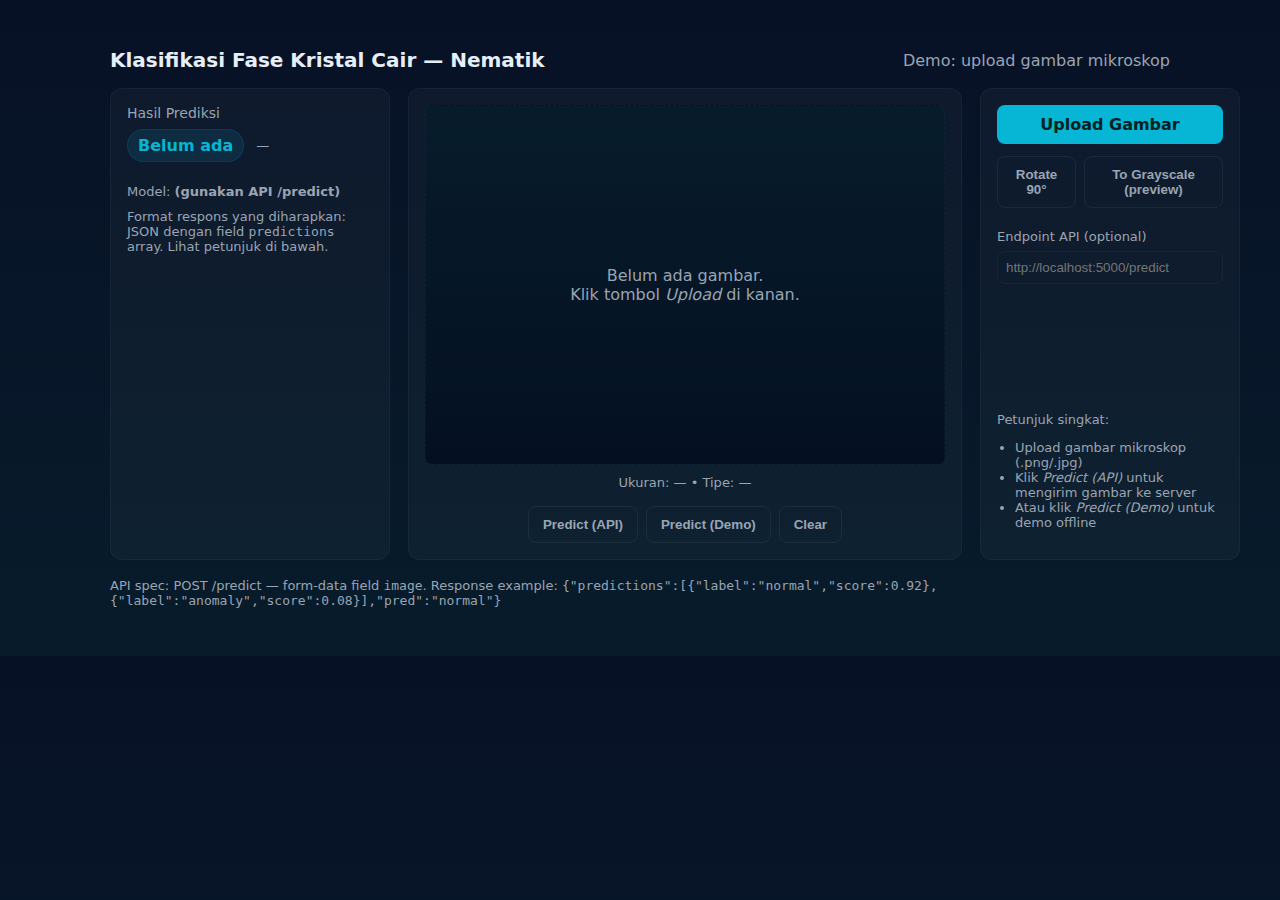
<file: webdisplay.html>
<!DOCTYPE html>
<html lang="id">
<head>
  <meta charset="utf-8" />
  <meta name="viewport" content="width=device-width, initial-scale=1" />
  <title>Klasifikasi Fase Kristal Cair Nematik</title>
  <style>
    :root{--bg:#0f1724;--card:#0b1220;--muted:#9aa4b2;--accent:#06b6d4}
    *{box-sizing:border-box}
    body{margin:0;font-family:Inter,system-ui,Arial;background:linear-gradient(180deg,#071126 0%, #071c2b 100%);color:#e6eef6}
    .container{max-width:1100px;margin:28px auto;padding:20px}
    .header{display:flex;align-items:center;gap:16px;margin-bottom:16px}
    .title{font-size:20px;font-weight:600}
    .layout{display:grid;grid-template-columns:280px 1fr 260px;gap:18px}
    .panel{background:rgba(255,255,255,0.03);border:1px solid rgba(255,255,255,0.04);padding:16px;border-radius:12px;min-height:360px}

    /* Left: prediction */
    .pred-title{font-size:14px;color:var(--muted);margin-bottom:8px}
    .pred-list{display:flex;flex-direction:column;gap:12px}
    .pred-item{display:flex;align-items:center;justify-content:space-between}
    .bar{height:10px;background:rgba(255,255,255,0.07);border-radius:999px;overflow:hidden;flex:1;margin-left:12px;margin-right:12px}
    .bar > i{display:block;height:100%;width:0;background:linear-gradient(90deg,var(--accent),#8b5cf6);border-radius:999px}
    .badge{padding:6px 10px;border-radius:999px;font-weight:600}
    .badge.normal{background:rgba(6,182,212,0.12);color:var(--accent);border:1px solid rgba(6,182,212,0.12)}
    .badge.anomaly{background:rgba(139,92,246,0.08);color:#b794f4;border:1px solid rgba(139,92,246,0.06)}

    /* Center: image display */
    .image-wrap{display:flex;align-items:center;justify-content:center;flex-direction:column;gap:10px}
    .preview{width:520px;max-width:100%;height:360px;background:linear-gradient(180deg,#071c2b, #041022);border-radius:8px;display:flex;align-items:center;justify-content:center;overflow:hidden;border:1px dashed rgba(255,255,255,0.04)}
    .preview img{max-width:100%;max-height:100%;object-fit:contain}
    .meta{font-size:13px;color:var(--muted)}

    /* Right: controls */
    .controls{display:flex;flex-direction:column;gap:12px}
    .btn{padding:10px 14px;border-radius:8px;border:none;cursor:pointer;font-weight:600}
    .btn-primary{background:var(--accent);color:#022;}
    .btn-ghost{background:transparent;border:1px solid rgba(255,255,255,0.06);color:var(--muted)}
    .file-input{display:none}

    /* footer */
    .note{font-size:13px;color:var(--muted);margin-top:10px}

    @media(max-width:920px){.layout{grid-template-columns:1fr;}
      .panel{min-height:260px}
    }
  </style>
</head>
<body>
  <div class="container">
    <div class="header">
      <div class="title">Klasifikasi Fase Kristal Cair — Nematik</div>
      <div style="margin-left:auto;color:var(--muted)">Demo: upload gambar mikroskop</div>
    </div>

    <div class="layout">
      <!-- LEFT: Prediction results -->
      <aside class="panel" id="predPanel">
        <div class="pred-title">Hasil Prediksi</div>
        <div style="display:flex;align-items:center;gap:12px;margin-bottom:12px">
          <div id="overallBadge" class="badge normal">Belum ada</div>
          <div class="meta" id="confidenceText">—</div>
        </div>

        <div class="pred-list" id="predList">
          <!-- prediction items inserted here -->
        </div>

        <div class="note">Model: <strong id="modelName">(gunakan API /predict)</strong></div>
        <div class="note">Format respons yang diharapkan: JSON dengan field <code>predictions</code> array. Lihat petunjuk di bawah.</div>
      </aside>

      <!-- CENTER: Image preview -->
      <main class="panel image-wrap">
        <div class="preview" id="preview">
          <div style="text-align:center;color:var(--muted);padding:12px">Belum ada gambar. <br> Klik tombol <em>Upload</em> di kanan.</div>
        </div>
        <div class="meta" id="imgInfo">Ukuran: — • Tipe: —</div>

        <div style="display:flex;gap:8px;margin-top:6px">
          <button class="btn btn-ghost" id="btnPredict">Predict (API)</button>
          <button class="btn btn-ghost" id="btnDummy">Predict (Demo)</button>
          <button class="btn btn-ghost" id="btnClear">Clear</button>
        </div>
      </main>

      <!-- RIGHT: Upload controls -->
      <aside class="panel controls">
        <label for="file" class="btn btn-primary" style="text-align:center;display:inline-block">Upload Gambar</label>
        <input id="file" class="file-input" type="file" accept="image/*" />

        <div style="display:flex;gap:8px">
          <button class="btn btn-ghost" id="btnRotate">Rotate 90°</button>
          <button class="btn btn-ghost" id="btnGrayscale">To Grayscale (preview)</button>
        </div>

        <div style="margin-top:6px">
          <label style="font-size:13px;color:var(--muted)">Endpoint API (optional)</label>
          <input id="apiUrl" type="text" placeholder="http://localhost:5000/predict" style="width:100%;padding:8px;margin-top:6px;border-radius:8px;border:1px solid rgba(255,255,255,0.04);background:transparent;color:inherit" />
        </div>

        <div style="margin-top:auto">
          <div class="note">Petunjuk singkat:</div>
          <ul style="color:var(--muted);font-size:13px;padding-left:18px">
            <li>Upload gambar mikroskop (.png/.jpg)</li>
            <li>Klik <em>Predict (API)</em> untuk mengirim gambar ke server</li>
            <li>Atau klik <em>Predict (Demo)</em> untuk demo offline</li>
          </ul>
        </div>
      </aside>
    </div>

    <div style="margin-top:18px;color:var(--muted);font-size:13px">
      API spec: POST /predict — form-data field <code>image</code>. Response example: <code>{"predictions":[{"label":"normal","score":0.92},{"label":"anomaly","score":0.08}],"pred":"normal"}</code>
    </div>
  </div>

  <script>
    // Helper: create prediction item
    function makePredItem(label, score){
      const el = document.createElement('div');
      el.className = 'pred-item';
      const name = document.createElement('div'); name.textContent = label;
      const barWrap = document.createElement('div'); barWrap.className='bar';
      const bar = document.createElement('i'); bar.style.width = (score*100)+'%';
      barWrap.appendChild(bar);
      const scoreText = document.createElement('div'); scoreText.textContent = (score*100).toFixed(1)+'%';
      el.appendChild(name); el.appendChild(barWrap); el.appendChild(scoreText);
      return el;
    }

    const fileInput = document.getElementById('file');
    const preview = document.getElementById('preview');
    const imgInfo = document.getElementById('imgInfo');
    const predList = document.getElementById('predList');
    const overallBadge = document.getElementById('overallBadge');
    const confidenceText = document.getElementById('confidenceText');
    const apiUrlInput = document.getElementById('apiUrl');

    let currentImage = null; // Image element
    let currentImageBlob = null;

    function clearPreview(){
      preview.innerHTML = '<div style="text-align:center;color:var(--muted);padding:12px">Belum ada gambar. <br> Klik tombol <em>Upload</em> di kanan.</div>';
      imgInfo.textContent = 'Ukuran: — • Tipe: —';
      predList.innerHTML = '';
      overallBadge.textContent = 'Belum ada'; overallBadge.className='badge normal';
      confidenceText.textContent = '—';
      currentImage = null; currentImageBlob = null;
    }

    fileInput.addEventListener('change', async (e)=>{
      const f = e.target.files[0];
      if(!f) return; currentImageBlob = f;
      const url = URL.createObjectURL(f);
      preview.innerHTML = '';
      const img = document.createElement('img'); img.src = url; img.alt='uploaded';
      preview.appendChild(img);
      currentImage = img;
      img.onload = ()=>{
        imgInfo.textContent = `Ukuran: ${img.naturalWidth}×${img.naturalHeight} • Tipe: ${f.type} • ${Math.round(f.size/1024)} KB`;
      }
      predList.innerHTML = '';
      overallBadge.textContent = 'Siap'; overallBadge.className='badge normal';
      confidenceText.textContent = 'Menunggu prediksi';
    });

    document.getElementById('btnClear').addEventListener('click', clearPreview);

    // Simple demo predictor: gunakan brightness average untuk memutuskan
    function demoPredictFromImage(img){
      // draw to temp canvas
      const canvas = document.createElement('canvas');
      const w = Math.min(256, img.naturalWidth);
      const h = Math.min(256, img.naturalHeight);
      canvas.width = w; canvas.height = h;
      const ctx = canvas.getContext('2d');
      ctx.drawImage(img, 0, 0, w, h);
      const data = ctx.getImageData(0,0,w,h).data;
      let sum = 0; for(let i=0;i<data.length;i+=4){ sum += (data[i]+data[i+1]+data[i+2])/3; }
      const avg = sum / (data.length/4); // 0..255
      // mapping: brighter images -> more likely normal (this is arbitrary demo logic)
      const pNormal = Math.max(0, Math.min(1, (avg - 60)/120));
      return [{label:'normal', score:pNormal},{label:'anomaly', score:1-pNormal}];
    }

    document.getElementById('btnDummy').addEventListener('click', ()=>{
      if(!currentImage){ alert('Upload gambar dulu.'); return; }
      const preds = demoPredictFromImage(currentImage);
      renderPredictions(preds);
    });

    document.getElementById('btnPredict').addEventListener('click', async ()=>{
      if(!currentImageBlob){ alert('Upload gambar dulu.'); return; }
      const apiUrl = apiUrlInput.value.trim();
      if(!apiUrl){ alert('Masukkan API URL pada kolom di kanan (misal http://localhost:5000/predict)'); return; }
      try{
        overallBadge.textContent = 'Memprediksi...'; overallBadge.className='badge normal';
        confidenceText.textContent = '';
        const fd = new FormData(); fd.append('image', currentImageBlob);
        const res = await fetch(apiUrl, {method:'POST', body:fd});
        if(!res.ok) throw new Error('HTTP '+res.status);
        const j = await res.json();
        // expected shape: {predictions:[{label,score},...], pred: 'normal'}
        if(!j.predictions) throw new Error('Respons tidak sesuai');
        renderPredictions(j.predictions);
      }catch(err){
        alert('Gagal melakukan panggilan API: '+err.message);
        overallBadge.textContent = 'Error'; overallBadge.className='badge anomaly';
      }
    });

    function renderPredictions(predictions){
      predList.innerHTML = '';
      // sort by score desc
      predictions.sort((a,b)=>b.score-a.score);
      predictions.forEach(p=>{
        predList.appendChild(makePredItem(p.label, p.score));
      });
      const top = predictions[0];
      overallBadge.textContent = (top.label || '—');
      overallBadge.className = 'badge '+(top.label.toLowerCase().includes('anom')? 'anomaly' : 'normal');
      confidenceText.textContent = 'Confidence: '+(top.score*100).toFixed(2)+'%';
    }

    // small image ops
    document.getElementById('btnRotate').addEventListener('click', ()=>{
      if(!currentImage) return alert('Upload gambar dulu.');
      // rotate the image in canvas and replace preview
      const img = currentImage;
      const canvas = document.createElement('canvas');
      const w = img.naturalWidth; const h = img.naturalHeight;
      canvas.width = h; canvas.height = w; // swap
      const ctx = canvas.getContext('2d');
      ctx.translate(h/2, w/2); ctx.rotate(Math.PI/2); ctx.drawImage(img, -w/2, -h/2, w, h);
      canvas.toBlob(blob=>{
        const url = URL.createObjectURL(blob);
        preview.innerHTML='';
        const newImg = document.createElement('img'); newImg.src = url; preview.appendChild(newImg);
        currentImage = newImg; currentImageBlob = blob;
        newImg.onload = ()=>{ imgInfo.textContent = `Ukuran: ${newImg.naturalWidth}×${newImg.naturalHeight} • Tipe: ${blob.type} • ${Math.round(blob.size/1024)} KB`; }
      }, 'image/png');
    });

    document.getElementById('btnGrayscale').addEventListener('click', ()=>{
      if(!currentImage) return alert('Upload gambar dulu.');
      const img = currentImage;
      const canvas = document.createElement('canvas');
      const w = img.naturalWidth; const h = img.naturalHeight;
      const max = 1200; const scale = Math.min(1, max/Math.max(w,h));
      canvas.width = Math.round(w*scale); canvas.height = Math.round(h*scale);
      const ctx = canvas.getContext('2d'); ctx.drawImage(img,0,0,canvas.width,canvas.height);
      const id = ctx.getImageData(0,0,canvas.width,canvas.height);
      for(let i=0;i<id.data.length;i+=4){
        const v = Math.round((id.data[i]+id.data[i+1]+id.data[i+2])/3);
        id.data[i]=id.data[i+1]=id.data[i+2]=v;
      }
      ctx.putImageData(id,0,0);
      canvas.toBlob(blob=>{
        const url = URL.createObjectURL(blob);
        preview.innerHTML=''; const newImg = document.createElement('img'); newImg.src = url; preview.appendChild(newImg);
        currentImage = newImg; currentImageBlob = blob; newImg.onload = ()=>{ imgInfo.textContent = `Ukuran: ${newImg.naturalWidth}×${newImg.naturalHeight} • Tipe: ${blob.type} • ${Math.round(blob.size/1024)} KB`; }
      }, 'image/png');
    });

    // initialize
    clearPreview();
  </script>
</body>
</html>
</file>
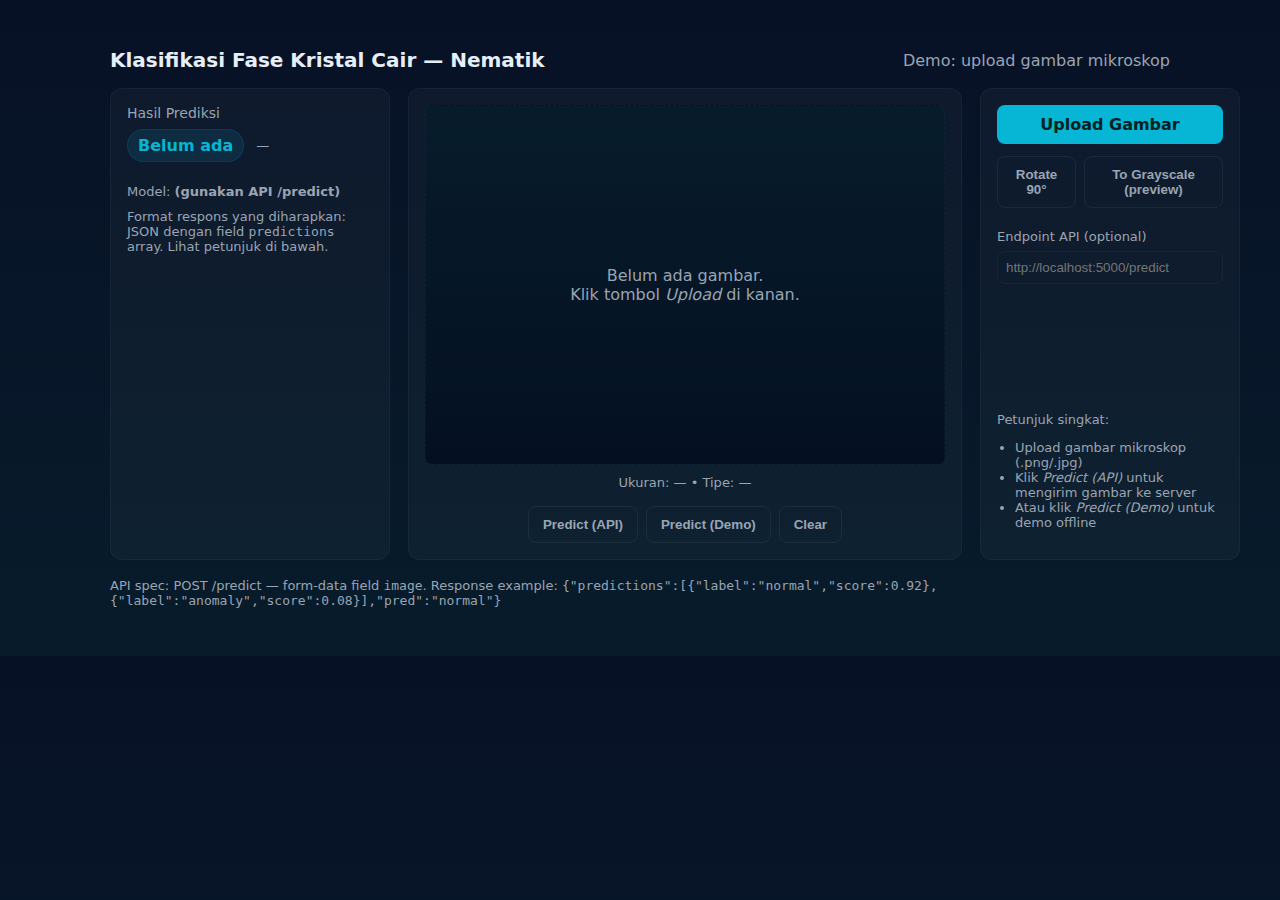
<file: webdisplay1.html>
<!DOCTYPE html>
<html lang="id">
<head>
  <meta charset="utf-8" />
  <meta name="viewport" content="width=device-width, initial-scale=1" />
  <title>Klasifikasi Fase Kristal Cair Nematik</title>
  <style>
    :root{--bg:#0f1724;--card:#0b1220;--muted:#9aa4b2;--accent:#06b6d4}
    *{box-sizing:border-box}
    body{margin:0;font-family:Inter,system-ui,Arial;background:linear-gradient(180deg,#071126 0%, #071c2b 100%);color:#e6eef6}
    .container{max-width:1100px;margin:28px auto;padding:20px}
    .header{display:flex;align-items:center;gap:16px;margin-bottom:16px}
    .title{font-size:20px;font-weight:600}
    .layout{display:grid;grid-template-columns:280px 1fr 260px;gap:18px}
    .panel{background:rgba(255,255,255,0.03);border:1px solid rgba(255,255,255,0.04);padding:16px;border-radius:12px;min-height:360px}

    /* Left: prediction */
    .pred-title{font-size:14px;color:var(--muted);margin-bottom:8px}
    .pred-list{display:flex;flex-direction:column;gap:12px}
    .pred-item{display:flex;align-items:center;justify-content:space-between}
    .bar{height:10px;background:rgba(255,255,255,0.07);border-radius:999px;overflow:hidden;flex:1;margin-left:12px;margin-right:12px}
    .bar > i{display:block;height:100%;width:0;background:linear-gradient(90deg,var(--accent),#8b5cf6);border-radius:999px}
    .badge{padding:6px 10px;border-radius:999px;font-weight:600}
    .badge.normal{background:rgba(6,182,212,0.12);color:var(--accent);border:1px solid rgba(6,182,212,0.12)}
    .badge.anomaly{background:rgba(139,92,246,0.08);color:#b794f4;border:1px solid rgba(139,92,246,0.06)}

    /* Center: image display */
    .image-wrap{display:flex;align-items:center;justify-content:center;flex-direction:column;gap:10px}
    .preview{width:520px;max-width:100%;height:360px;background:linear-gradient(180deg,#071c2b, #041022);border-radius:8px;display:flex;align-items:center;justify-content:center;overflow:hidden;border:1px dashed rgba(255,255,255,0.04)}
    .preview img{max-width:100%;max-height:100%;object-fit:contain}
    .meta{font-size:13px;color:var(--muted)}

    /* Right: controls */
    .controls{display:flex;flex-direction:column;gap:12px}
    .btn{padding:10px 14px;border-radius:8px;border:none;cursor:pointer;font-weight:600}
    .btn-primary{background:var(--accent);color:#022;}
    .btn-ghost{background:transparent;border:1px solid rgba(255,255,255,0.06);color:var(--muted)}
    .file-input{display:none}

    /* footer */
    .note{font-size:13px;color:var(--muted);margin-top:10px}

    @media(max-width:920px){.layout{grid-template-columns:1fr;}
      .panel{min-height:260px}
    }
  </style>
</head>
<body>
  <div class="container">
    <div class="header">
      <div class="title">Klasifikasi Fase Kristal Cair — Nematik</div>
      <div style="margin-left:auto;color:var(--muted)">Demo: upload gambar mikroskop</div>
    </div>

    <div class="layout">
      <!-- LEFT: Prediction results -->
      <aside class="panel" id="predPanel">
        <div class="pred-title">Hasil Prediksi</div>
        <div style="display:flex;align-items:center;gap:12px;margin-bottom:12px">
          <div id="overallBadge" class="badge normal">Belum ada</div>
          <div class="meta" id="confidenceText">—</div>
        </div>

        <div class="pred-list" id="predList">
          <!-- prediction items inserted here -->
        </div>

        <div class="note">Model: <strong id="modelName">(gunakan API /predict)</strong></div>
        <div class="note">Format respons yang diharapkan: JSON dengan field <code>predictions</code> array. Lihat petunjuk di bawah.</div>
      </aside>

      <!-- CENTER: Image preview -->
      <main class="panel image-wrap">
        <div class="preview" id="preview">
          <div style="text-align:center;color:var(--muted);padding:12px">Belum ada gambar. <br> Klik tombol <em>Upload</em> di kanan.</div>
        </div>
        <div class="meta" id="imgInfo">Ukuran: — • Tipe: —</div>

        <div style="display:flex;gap:8px;margin-top:6px">
          <button class="btn btn-ghost" id="btnPredict">Predict (API)</button>
          <button class="btn btn-ghost" id="btnDummy">Predict (Demo)</button>
          <button class="btn btn-ghost" id="btnClear">Clear</button>
        </div>
      </main>

      <!-- RIGHT: Upload controls -->
      <aside class="panel controls">
        <label for="file" class="btn btn-primary" style="text-align:center;display:inline-block">Upload Gambar</label>
        <input id="file" class="file-input" type="file" accept="image/*" />

        <div style="display:flex;gap:8px">
          <button class="btn btn-ghost" id="btnRotate">Rotate 90°</button>
          <button class="btn btn-ghost" id="btnGrayscale">To Grayscale (preview)</button>
        </div>

        <div style="margin-top:6px">
          <label style="font-size:13px;color:var(--muted)">Endpoint API (optional)</label>
          <input id="apiUrl" type="text" placeholder="http://localhost:5000/predict" style="width:100%;padding:8px;margin-top:6px;border-radius:8px;border:1px solid rgba(255,255,255,0.04);background:transparent;color:inherit" />
        </div>

        <div style="margin-top:auto">
          <div class="note">Petunjuk singkat:</div>
          <ul style="color:var(--muted);font-size:13px;padding-left:18px">
            <li>Upload gambar mikroskop (.png/.jpg)</li>
            <li>Klik <em>Predict (API)</em> untuk mengirim gambar ke server</li>
            <li>Atau klik <em>Predict (Demo)</em> untuk demo offline</li>
          </ul>
        </div>
      </aside>
    </div>

    <div style="margin-top:18px;color:var(--muted);font-size:13px">
      API spec: POST /predict — form-data field <code>image</code>. Response example: <code>{"predictions":[{"label":"normal","score":0.92},{"label":"anomaly","score":0.08}],"pred":"normal"}</code>
    </div>
  </div>

  <script>
    // Helper: create prediction item
    function makePredItem(label, score){
      const el = document.createElement('div');
      el.className = 'pred-item';
      const name = document.createElement('div'); name.textContent = label;
      const barWrap = document.createElement('div'); barWrap.className='bar';
      const bar = document.createElement('i'); bar.style.width = (score*100)+'%';
      barWrap.appendChild(bar);
      const scoreText = document.createElement('div'); scoreText.textContent = (score*100).toFixed(1)+'%';
      el.appendChild(name); el.appendChild(barWrap); el.appendChild(scoreText);
      return el;
    }

    const fileInput = document.getElementById('file');
    const preview = document.getElementById('preview');
    const imgInfo = document.getElementById('imgInfo');
    const predList = document.getElementById('predList');
    const overallBadge = document.getElementById('overallBadge');
    const confidenceText = document.getElementById('confidenceText');
    const apiUrlInput = document.getElementById('apiUrl');

    let currentImage = null; // Image element
    let currentImageBlob = null;

    function clearPreview(){
      preview.innerHTML = '<div style="text-align:center;color:var(--muted);padding:12px">Belum ada gambar. <br> Klik tombol <em>Upload</em> di kanan.</div>';
      imgInfo.textContent = 'Ukuran: — • Tipe: —';
      predList.innerHTML = '';
      overallBadge.textContent = 'Belum ada'; overallBadge.className='badge normal';
      confidenceText.textContent = '—';
      currentImage = null; currentImageBlob = null;
    }

    fileInput.addEventListener('change', async (e)=>{
      const f = e.target.files[0];
      if(!f) return; currentImageBlob = f;
      const url = URL.createObjectURL(f);
      preview.innerHTML = '';
      const img = document.createElement('img'); img.src = url; img.alt='uploaded';
      preview.appendChild(img);
      currentImage = img;
      img.onload = ()=>{
        imgInfo.textContent = `Ukuran: ${img.naturalWidth}×${img.naturalHeight} • Tipe: ${f.type} • ${Math.round(f.size/1024)} KB`;
      }
      predList.innerHTML = '';
      overallBadge.textContent = 'Siap'; overallBadge.className='badge normal';
      confidenceText.textContent = 'Menunggu prediksi';
    });

    document.getElementById('btnClear').addEventListener('click', clearPreview);

    // Simple demo predictor: gunakan brightness average untuk memutuskan
    function demoPredictFromImage(img){
      // draw to temp canvas
      const canvas = document.createElement('canvas');
      const w = Math.min(256, img.naturalWidth);
      const h = Math.min(256, img.naturalHeight);
      canvas.width = w; canvas.height = h;
      const ctx = canvas.getContext('2d');
      ctx.drawImage(img, 0, 0, w, h);
      const data = ctx.getImageData(0,0,w,h).data;
      let sum = 0; for(let i=0;i<data.length;i+=4){ sum += (data[i]+data[i+1]+data[i+2])/3; }
      const avg = sum / (data.length/4); // 0..255
      // mapping: brighter images -> more likely normal (this is arbitrary demo logic)
      const pNormal = Math.max(0, Math.min(1, (avg - 60)/120));
      return [{label:'normal', score:pNormal},{label:'anomaly', score:1-pNormal}];
    }

    document.getElementById('btnDummy').addEventListener('click', ()=>{
      if(!currentImage){ alert('Upload gambar dulu.'); return; }
      const preds = demoPredictFromImage(currentImage);
      renderPredictions(preds);
    });

    document.getElementById('btnPredict').addEventListener('click', async ()=>{
      if(!currentImageBlob){ alert('Upload gambar dulu.'); return; }
      const apiUrl = apiUrlInput.value.trim();
      if(!apiUrl){ alert('Masukkan API URL pada kolom di kanan (misal http://localhost:5000/predict)'); return; }
      try{
        overallBadge.textContent = 'Memprediksi...'; overallBadge.className='badge normal';
        confidenceText.textContent = '';
        const fd = new FormData(); fd.append('image', currentImageBlob);
        const res = await fetch(apiUrl, {method:'POST', body:fd});
        if(!res.ok) throw new Error('HTTP '+res.status);
        const j = await res.json();
        // expected shape: {predictions:[{label,score},...], pred: 'normal'}
        if(!j.predictions) throw new Error('Respons tidak sesuai');
        renderPredictions(j.predictions);
      }catch(err){
        alert('Gagal melakukan panggilan API: '+err.message);
        overallBadge.textContent = 'Error'; overallBadge.className='badge anomaly';
      }
    });

    function renderPredictions(predictions){
      predList.innerHTML = '';
      // sort by score desc
      predictions.sort((a,b)=>b.score-a.score);
      predictions.forEach(p=>{
        predList.appendChild(makePredItem(p.label, p.score));
      });
      const top = predictions[0];
      overallBadge.textContent = (top.label || '—');
      overallBadge.className = 'badge '+(top.label.toLowerCase().includes('anom')? 'anomaly' : 'normal');
      confidenceText.textContent = 'Confidence: '+(top.score*100).toFixed(2)+'%';
    }

    // small image ops
    document.getElementById('btnRotate').addEventListener('click', ()=>{
      if(!currentImage) return alert('Upload gambar dulu.');
      // rotate the image in canvas and replace preview
      const img = currentImage;
      const canvas = document.createElement('canvas');
      const w = img.naturalWidth; const h = img.naturalHeight;
      canvas.width = h; canvas.height = w; // swap
      const ctx = canvas.getContext('2d');
      ctx.translate(h/2, w/2); ctx.rotate(Math.PI/2); ctx.drawImage(img, -w/2, -h/2, w, h);
      canvas.toBlob(blob=>{
        const url = URL.createObjectURL(blob);
        preview.innerHTML='';
        const newImg = document.createElement('img'); newImg.src = url; preview.appendChild(newImg);
        currentImage = newImg; currentImageBlob = blob;
        newImg.onload = ()=>{ imgInfo.textContent = `Ukuran: ${newImg.naturalWidth}×${newImg.naturalHeight} • Tipe: ${blob.type} • ${Math.round(blob.size/1024)} KB`; }
      }, 'image/png');
    });

    document.getElementById('btnGrayscale').addEventListener('click', ()=>{
      if(!currentImage) return alert('Upload gambar dulu.');
      const img = currentImage;
      const canvas = document.createElement('canvas');
      const w = img.naturalWidth; const h = img.naturalHeight;
      const max = 1200; const scale = Math.min(1, max/Math.max(w,h));
      canvas.width = Math.round(w*scale); canvas.height = Math.round(h*scale);
      const ctx = canvas.getContext('2d'); ctx.drawImage(img,0,0,canvas.width,canvas.height);
      const id = ctx.getImageData(0,0,canvas.width,canvas.height);
      for(let i=0;i<id.data.length;i+=4){
        const v = Math.round((id.data[i]+id.data[i+1]+id.data[i+2])/3);
        id.data[i]=id.data[i+1]=id.data[i+2]=v;
      }
      ctx.putImageData(id,0,0);
      canvas.toBlob(blob=>{
        const url = URL.createObjectURL(blob);
        preview.innerHTML=''; const newImg = document.createElement('img'); newImg.src = url; preview.appendChild(newImg);
        currentImage = newImg; currentImageBlob = blob; newImg.onload = ()=>{ imgInfo.textContent = `Ukuran: ${newImg.naturalWidth}×${newImg.naturalHeight} • Tipe: ${blob.type} • ${Math.round(blob.size/1024)} KB`; }
      }, 'image/png');
    });

    // initialize
    clearPreview();
  </script>
</body>
</html>
</file>
